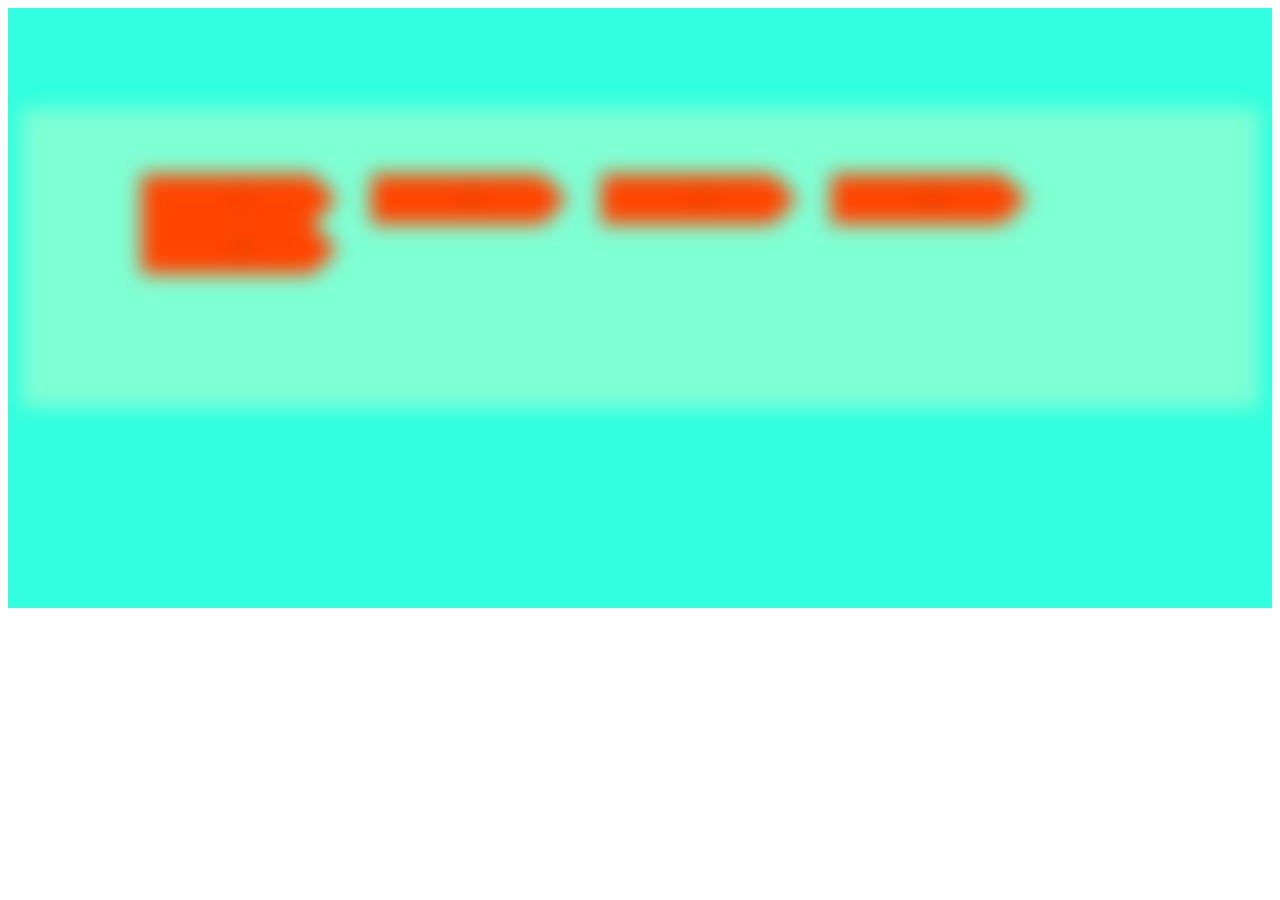
<file: index.html>
<!DOCTYPE html>
<html lang="en">
<head>
    <meta charset="UTF-8">
    <title>Title</title>
    <link href="style.css" rel="stylesheet" type="text/css">
</head>
<body>
<section>
   <div class="biu">
    <nav><ul>
        <li>1</li>
        <li>2</li>
        <li>3</li>
        <li>4</li>
        <li>5</li>
    </ul>
    </nav></div>
</section>
</body>
</html>
</file>
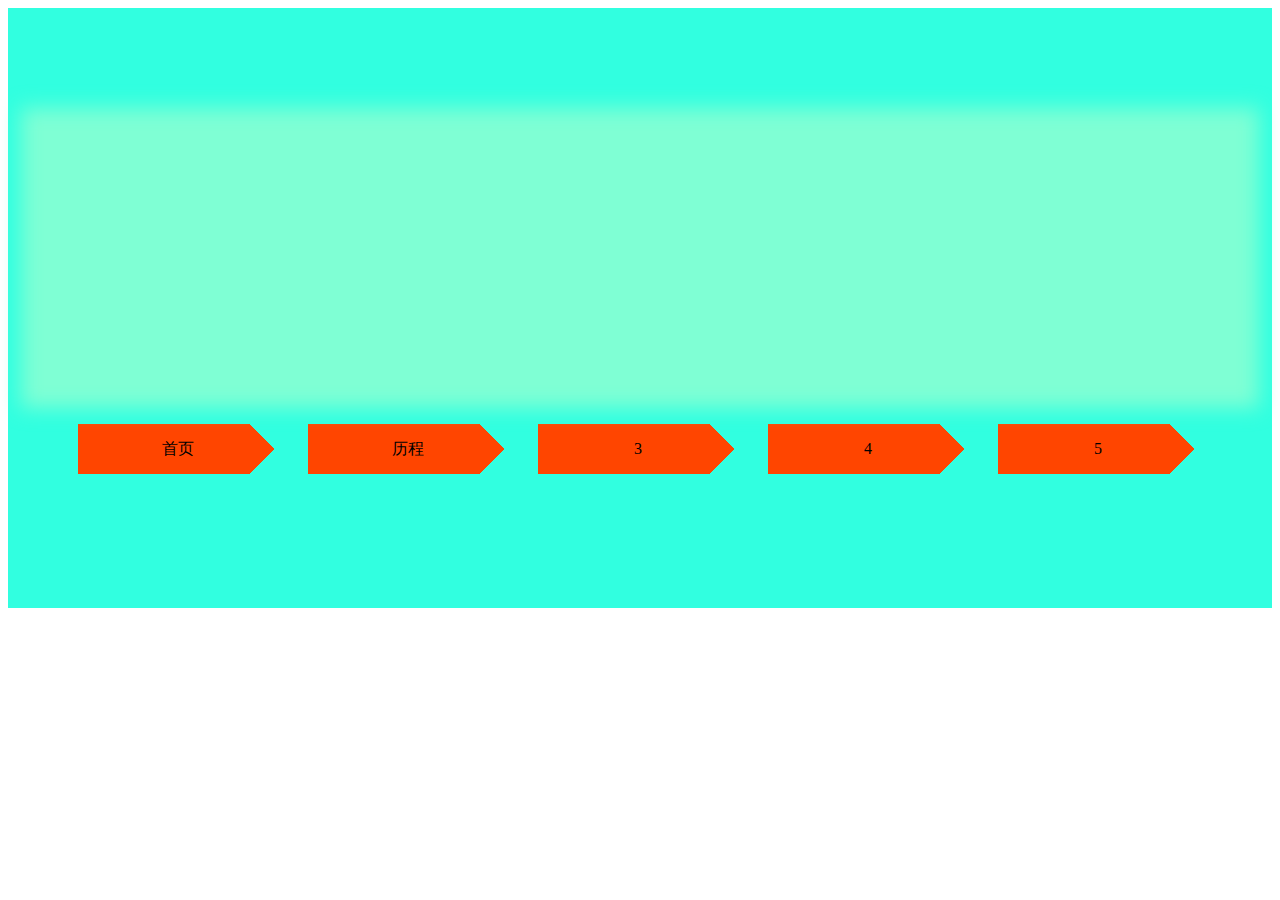
<file: xiaoguo.html>
<!DOCTYPE html>
<html lang="en">
<head>
    <meta charset="UTF-8">
    <title>Title</title>
    <link href="style.css" rel="stylesheet" type="text/css">
</head>
<body>
<section>
   <div class="biu"></div>
    <nav><ul>
        <li>首页</li>
        <li>历程</li>
        <li>3</li>
        <li>4</li>
        <li>5</li>
    </ul>
    </nav>
</section>
</body>
</html>
</file>
<file: style.css>
body {

}
section{
    background-color: #31ffe0;
    width: 100%;
    height: 500px;
    padding-top: 100px;
}
.biu{
    background-color: aquamarine;
    width: 90%;
    height: 200px;
    padding: 50px;
    margin: auto;
    filter: blur(10px);
}
ul{

}
li{
    float: left;
    list-style: none;
    width: 200px;
    height: 50px;
    margin-left: 30px;
    background: linear-gradient(-135deg, transparent 20px,  orangered 0) top right,
                linear-gradient(-45deg, transparent 20px,  orangered 0) bottom right;
    background-size:100% 50%;
    text-align: center;
    line-height: 50px;
    background-repeat: no-repeat;

}
</file>
